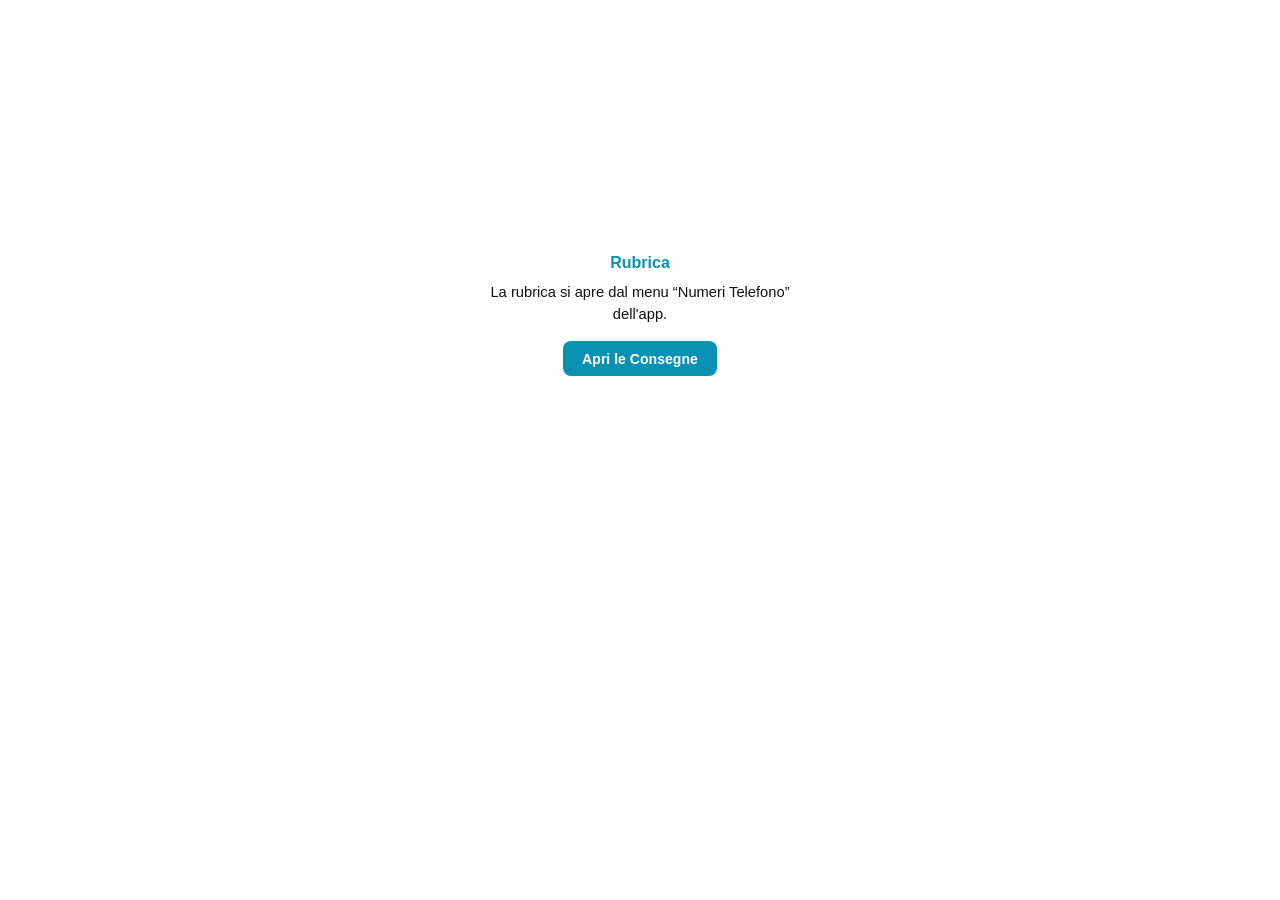
<file: rubrica/index.html>
<!DOCTYPE html>
<html lang="it" data-theme="light">
<head>
  <meta charset="UTF-8">
  <!---->
  <meta http-equiv="Content-Security-Policy" content="default-src 'none'; script-src 'self'; style-src 'self'; img-src 'self'; connect-src https://*.supabase.co; base-uri 'none'; form-action 'none'">
  <meta name="viewport" content="width=device-width, initial-scale=1, maximum-scale=1, viewport-fit=cover">
  <meta name="robots" content="noindex">
  <title>Rubrica</title>
  <link rel="icon" href="../favicon-32.png">
  <link rel="stylesheet" href="app.css">
</head>
<body>

<!---->
<div id="avvisoFuori" class="avviso-fuori" role="status">
  <div class="avviso-box">
    <div class="avviso-titolo">Rubrica</div>
    <p class="avviso-testo">La rubrica si apre dal menu “Numeri Telefono” dell'app.</p>
    <a class="avviso-link" href="../" target="_top" rel="noopener" hidden>Apri le Consegne</a>
  </div>
</div>

<header id="testata" hidden>
  <div class="inner">
    <div class="header-top">
      <div class="header-title">
        <svg width="15" height="15" viewBox="0 0 24 24" fill="none" stroke="currentColor" stroke-width="2" stroke-linecap="round" stroke-linejoin="round" aria-hidden="true" class="ico-titolo"><path d="M22 16.92v3a2 2 0 0 1-2.18 2 19.79 19.79 0 0 1-8.63-3.07A19.5 19.5 0 0 1 4.69 12 19.79 19.79 0 0 1 1.61 3.3 2 2 0 0 1 3.6 1h3a2 2 0 0 1 2 1.72 12.84 12.84 0 0 0 .7 2.81 2 2 0 0 1-.45 2.11L7.91 8.6a16 16 0 0 0 6 6l.94-.94a2 2 0 0 1 2.11-.45 12.84 12.84 0 0 0 2.81.7A2 2 0 0 1 22 16.92z"/></svg>
        Rubrica Gemelli
      </div>
      <div class="header-count" id="countLabel" aria-live="polite"></div>
      <button class="btn-icon" id="btnSettings" title="Gestione categorie" aria-label="Gestione categorie">
        <svg width="14" height="14" viewBox="0 0 24 24" fill="none" stroke="currentColor" stroke-width="2" stroke-linecap="round" stroke-linejoin="round" aria-hidden="true"><circle cx="12" cy="12" r="3"/><path d="M19.4 15a1.65 1.65 0 0 0 .33 1.82l.06.06a2 2 0 0 1-2.83 2.83l-.06-.06a1.65 1.65 0 0 0-1.82-.33 1.65 1.65 0 0 0-1 1.51V21a2 2 0 0 1-4 0v-.09A1.65 1.65 0 0 0 9 19.4a1.65 1.65 0 0 0-1.82.33l-.06.06a2 2 0 0 1-2.83-2.83l.06-.06A1.65 1.65 0 0 0 4.68 15a1.65 1.65 0 0 0-1.51-1H3a2 2 0 0 1 0-4h.09A1.65 1.65 0 0 0 4.6 9a1.65 1.65 0 0 0-.33-1.82l-.06-.06a2 2 0 0 1 2.83-2.83l.06.06A1.65 1.65 0 0 0 9 4.68a1.65 1.65 0 0 0 1-1.51V3a2 2 0 0 1 4 0v.09a1.65 1.65 0 0 0 1 1.51 1.65 1.65 0 0 0 1.82-.33l.06-.06a2 2 0 0 1 2.83 2.83l-.06.06A1.65 1.65 0 0 0 19.4 9a1.65 1.65 0 0 0 1.51 1H21a2 2 0 0 1 0 4h-.09a1.65 1.65 0 0 0-1.51 1z"/></svg>
      </button>
      <button class="btn-icon" id="btnTheme" title="Cambia tema" aria-label="Cambia tema">◐</button>
      <button class="btn-icon" id="btnEsci" type="button" title="Esci dall'account" aria-label="Esci dall'account" hidden>
        <svg width="14" height="14" viewBox="0 0 24 24" fill="none" stroke="currentColor" stroke-width="2" stroke-linecap="round" stroke-linejoin="round" aria-hidden="true"><path d="M9 21H5a2 2 0 0 1-2-2V5a2 2 0 0 1 2-2h4"/><polyline points="16 17 21 12 16 7"/><line x1="21" y1="12" x2="9" y2="12"/></svg>
      </button>
    </div>
    <div class="search-wrap" id="searchWrap">
      <input type="search" id="searchBar" maxlength="80" placeholder="Cerca nome o numero..." autocomplete="off" autocorrect="off" autocapitalize="off" aria-label="Cerca">
      <button type="button" class="btn-search-clear" id="btnSearchClear" aria-label="Pulisci ricerca">×</button>
    </div>
    <div id="searchSuggestions" hidden></div>
    <div class="btn-row">
      <button id="btnAll" class="active" type="button">Mostra Tutti</button>
      <button id="btnAlpha" type="button">A – Z</button>
      <button id="btnNew" type="button">Nuovo Contatto</button>
    </div>
    <div id="chips"></div>
  </div>
</header>

<main id="corpo" hidden>
  <div class="inner" id="contactList">
    <div class="state-msg">
      <div class="spinner"></div>
      <div>Caricamento rubrica...</div>
    </div>
  </div>
</main>

<div id="installToast" role="status" aria-live="polite"></div>

<!---->
<div id="numMenuOverlay" hidden role="dialog" aria-modal="true" aria-label="Azioni numero">
  <div class="num-menu-box">
    <div class="num-menu-title" id="numMenuTitle"></div>
    <div class="num-menu-sub" id="numMenuSub"></div>
    <button type="button" class="num-menu-action" data-action="call">
      <svg width="18" height="18" viewBox="0 0 24 24" fill="none" stroke="currentColor" stroke-width="2" stroke-linecap="round" stroke-linejoin="round" aria-hidden="true"><path d="M22 16.92v3a2 2 0 0 1-2.18 2 19.79 19.79 0 0 1-8.63-3.07A19.5 19.5 0 0 1 4.69 12 19.79 19.79 0 0 1 1.61 3.3 2 2 0 0 1 3.6 1h3a2 2 0 0 1 2 1.72 12.84 12.84 0 0 0 .7 2.81 2 2 0 0 1-.45 2.11L7.91 8.6a16 16 0 0 0 6 6l.94-.94a2 2 0 0 1 2.11-.45 12.84 12.84 0 0 0 2.81.7A2 2 0 0 1 22 16.92z"/></svg>
      Chiama
    </button>
    <button type="button" class="num-menu-action" data-action="copy">
      <svg width="18" height="18" viewBox="0 0 24 24" fill="none" stroke="currentColor" stroke-width="2" stroke-linecap="round" stroke-linejoin="round" aria-hidden="true"><rect x="9" y="9" width="13" height="13" rx="2" ry="2"/><path d="M5 15H4a2 2 0 0 1-2-2V4a2 2 0 0 1 2-2h9a2 2 0 0 1 2 2v1"/></svg>
      Copia numero
    </button>
    <button type="button" class="num-menu-action" data-action="copy-full">
      <svg width="18" height="18" viewBox="0 0 24 24" fill="none" stroke="currentColor" stroke-width="2" stroke-linecap="round" stroke-linejoin="round" aria-hidden="true"><path d="M14 2H6a2 2 0 0 0-2 2v16a2 2 0 0 0 2 2h12a2 2 0 0 0 2-2V8z"/><polyline points="14 2 14 8 20 8"/><line x1="16" y1="13" x2="8" y2="13"/><line x1="16" y1="17" x2="8" y2="17"/></svg>
      Copia con nome
    </button>
    <button type="button" class="num-menu-action" data-action="share">
      <svg width="18" height="18" viewBox="0 0 24 24" fill="none" stroke="currentColor" stroke-width="2" stroke-linecap="round" stroke-linejoin="round" aria-hidden="true"><circle cx="18" cy="5" r="3"/><circle cx="6" cy="12" r="3"/><circle cx="18" cy="19" r="3"/><line x1="8.59" y1="13.51" x2="15.42" y2="17.49"/><line x1="15.41" y1="6.51" x2="8.59" y2="10.49"/></svg>
      Condividi
    </button>
    <button type="button" class="num-menu-action danger" data-action="close">
      Annulla
    </button>
  </div>
</div>

<!---->
<div id="alphaModalOverlay" hidden role="dialog" aria-modal="true" aria-label="Filtra per iniziale">
  <div id="alphaModalBox">
    <div class="modal-title">Filtra per iniziale</div>
    <div class="alpha-grid" id="alphaGrid"></div>
    <button type="button" id="btnAlphaClose" class="btn-cancel btn-blocco">Chiudi</button>
  </div>
</div>

<!---->
<div id="catModalOverlay" hidden role="dialog" aria-modal="true" aria-label="Gestione categorie">
  <div id="catModalBox">
    <div class="modal-handle" data-modal="cat" aria-hidden="true"></div>
    <div class="modal-title">Gestione Categorie</div>
    <div id="catList"></div>
    <div class="form-group con-spazio">
      <label for="fNewCat">Nuova categoria</label>
      <div class="cat-add-row">
        <input type="text" id="fNewCat" maxlength="80" placeholder="es. CHIRURGIA" autocomplete="off" spellcheck="false">
        <button type="button" id="btnAddCat" class="btn-add-cat">Aggiungi</button>
      </div>
    </div>
    <div class="cat-export-section">
      <div class="label">Esportazione</div>
      <div class="cat-export-row">
        <button type="button" id="btnExportCSV">
          <svg width="14" height="14" viewBox="0 0 24 24" fill="none" stroke="currentColor" stroke-width="2" stroke-linecap="round" stroke-linejoin="round" aria-hidden="true"><path d="M14 2H6a2 2 0 0 0-2 2v16a2 2 0 0 0 2 2h12a2 2 0 0 0 2-2V8z"/><polyline points="14 2 14 8 20 8"/></svg>
          Esporta tutto in CSV
        </button>
      </div>
    </div>
    <div class="modal-btns">
      <button type="button" class="btn-cancel" id="btnCatCancel">Chiudi</button>
      <button type="button" class="btn-primary" id="btnCatSave">Salva modifiche</button>
    </div>
  </div>
</div>

<!---->
<div id="modalOverlay" hidden role="dialog" aria-modal="true" aria-labelledby="modalTitle">
  <div id="modalBox">
    <div class="modal-handle" data-modal="contact" aria-hidden="true"></div>
    <div class="modal-title" id="modalTitle">Nuovo Contatto</div>
    <button type="button" id="btnSaveVcf" class="btn-save-vcf" hidden>
      <svg width="14" height="14" viewBox="0 0 24 24" fill="none" stroke="currentColor" stroke-width="2" stroke-linecap="round" stroke-linejoin="round" aria-hidden="true"><path d="M20 21v-2a4 4 0 0 0-4-4H8a4 4 0 0 0-4 4v2"/><circle cx="12" cy="7" r="4"/><line x1="19" y1="8" x2="19" y2="14"/><line x1="22" y1="11" x2="16" y2="11"/></svg>
      Salva nei contatti del telefono
    </button>
    <form id="contactForm" novalidate autocomplete="off">
      <input type="hidden" id="fId">
      <div class="form-group">
        <label for="fNome">Nome *</label>
        <input type="text" id="fNome" required maxlength="200" placeholder="es. Cardiologia guardia" autocomplete="off">
      </div>
      <div class="form-group">
        <label for="fCategoria">Categoria *</label>
        <select id="fCategoria" required></select>
      </div>
      <div class="form-group">
        <label>Numeri e note</label>
        <div id="numeriContainer"></div>
        <button type="button" id="btnAddNum" class="btn-add-num">+ Aggiungi numero</button>
      </div>
      <div class="modal-btns">
        <button type="button" class="btn-cancel" id="btnCancel">Annulla</button>
        <button type="button" class="btn-danger" id="btnDelete" hidden>Elimina</button>
        <button type="submit" class="btn-primary" id="btnSave">Salva</button>
      </div>
    </form>
  </div>
</div>

<script src="app.js" defer></script>
</body>
</html>
</file>
<file: rubrica/app.css>
/**/
*, *::before, *::after { box-sizing: border-box; margin: 0; padding: 0; }

/**/
[hidden] { display: none !important; }

/**/
html, body { overscroll-behavior: contain; }

:root {
  --bg:       #ffffff;
  --surface:  #f7f7f7;
  --text:     #111111;
  --muted:    #888888;
  --border:   #e5e5e5;
  --accent:   #0891b2;
  --num:      #0891b2;
  --num-bg:   #e0f7fa;
  --note:     #555555;
  --modal-bg: #ffffff;
}
[data-theme="dark"] {
  --bg:       #0c0c0c;
  --surface:  #161616;
  --text:     #ececec;
  --muted:    #666666;
  --border:   #222222;
  --accent:   #20b8cd;
  --num:      #20b8cd;
  --num-bg:   rgba(32,184,205,.12);
  --note:     #aaaaaa;
  --modal-bg: #111111;
}

body {
  font-family: -apple-system, BlinkMacSystemFont, 'Inter', 'Segoe UI', sans-serif;
  background: var(--bg);
  color: var(--text);
  min-height: 100vh;
  padding-bottom: calc(3rem + env(safe-area-inset-bottom));
  padding-left: env(safe-area-inset-left);
  padding-right: env(safe-area-inset-right);
  transition: background .2s, color .2s;
  font-size: 17px;
}

.inner {
  width: 90%;
  max-width: 760px;
  margin: 0 auto;
}

/**/
header {
  background: var(--bg);
  padding: calc(1rem + env(safe-area-inset-top)) 0 0;
  position: sticky;
  top: 0;
  z-index: 100;
  border-bottom: 1px solid var(--border);
  transition: background .2s;
}
.header-top {
  display: flex;
  align-items: center;
  gap: .5rem;
  margin-bottom: .9rem;
}
.header-title {
  color: var(--accent);
  font-size: .9rem;
  font-weight: 600;
  letter-spacing: .02em;
  flex: 1;
  display: flex;
  align-items: center;
  gap: .35rem;
}
.header-count {
  color: var(--muted);
  font-size: .75rem;
}

/**/
.btn-icon {
  background: none;
  border: 1px solid var(--border);
  border-radius: 8px;
  color: var(--muted);
  width: 2.5rem;
  height: 2.5rem;
  cursor: pointer;
  display: flex;
  align-items: center;
  justify-content: center;
  flex-shrink: 0;
  transition: border-color .15s, color .15s, background .15s;
}
.btn-icon:hover     { border-color: var(--accent); color: var(--accent); }
.btn-icon:active    { background: var(--surface); }

/**/
#installToast {
  position: fixed;
  top: 50%;
  left: 50%;
  transform: translate(-50%, -50%) scale(.92);
  background: var(--surface);
  border: 1px solid var(--border);
  color: var(--text);
  font-size: .84rem;
  padding: .7rem 1.15rem;
  border-radius: 9px;
  white-space: normal;
  max-width: 88vw;
  text-align: center;
  box-shadow: 0 8px 28px rgba(0,0,0,.35);
  opacity: 0;
  pointer-events: none;
  transition: opacity .18s, transform .18s;
  z-index: 500;
}
#installToast.show {
  opacity: 1;
  transform: translate(-50%, -50%) scale(1);
}
#installToast.toast-error   { border-color: #ef4444; background: rgba(239,68,68,.15); }
#installToast.toast-warning { border-color: #f59e0b; background: rgba(245,158,11,.13); }
#installToast.toast-success { border-color: #22c55e; background: rgba(34,197,94,.13);  }
#installToast.toast-confirm { pointer-events: auto; min-width: 220px; }

#searchBar {
  width: 100%;
  padding: .7rem 1.1rem;
  font-size: .95rem;
  border: 1px solid var(--border);
  border-radius: 999px;
  background: var(--surface);
  color: var(--text);
  outline: none;
  -webkit-appearance: none;
  transition: border-color .15s, background .2s;
  font-family: inherit;
}
#searchBar::placeholder { color: var(--muted); }
#searchBar:focus { border-color: var(--accent); }

.btn-row {
  display: flex;
  gap: .5rem;
  margin-top: .7rem;
}
.btn-row button {
  flex: 1;
  padding: .55rem;
  font-size: .8rem;
  font-weight: 500;
  border: 1px solid var(--border);
  border-radius: 7px;
  background: transparent;
  color: var(--muted);
  cursor: pointer;
  transition: all .12s;
  font-family: inherit;
  letter-spacing: .01em;
  min-height: 40px;
}
.btn-row button:hover { border-color: var(--accent); color: var(--accent); }
.btn-row button.active { background: var(--accent); color: #fff; border-color: var(--accent); }

#chips {
  display: flex;
  flex-wrap: wrap;
  gap: .35rem;
  padding: .65rem 0 .55rem;
}
.chip {
  padding: .28rem .7rem;
  border-radius: 999px;
  border: 1px solid var(--border);
  font-size: .72rem;
  font-weight: 500;
  color: var(--muted);
  background: transparent;
  cursor: pointer;
  white-space: nowrap;
  transition: all .12s;
  font-family: inherit;
  min-height: 32px;
}
.chip:hover { border-color: var(--accent); color: var(--accent); }
.chip.active { background: var(--accent); color: #fff; border-color: var(--accent); }

/**/
main { padding: .75rem 0; }

.contact-card {
  display: flex;
  align-items: center;
  gap: .65rem;
  padding: .7rem .8rem;
  background: var(--surface);
  border: 1px solid var(--border);
  border-radius: 9px;
  margin-bottom: .4rem;
  transition: background .12s, border-color .12s;
}
.contact-card:active { background: var(--bg); }

/**/
.contact-avatar {
  width: 36px;
  height: 36px;
  border-radius: 50%;
  display: flex;
  align-items: center;
  justify-content: center;
  font-size: .92rem;
  font-weight: 700;
  color: #fff;
  flex-shrink: 0;
  letter-spacing: 0;
  user-select: none;
  background: var(--accent);
}

.contact-info {
  flex: 1;
  min-width: 0;
  cursor: pointer;
}
.contact-name {
  font-weight: 500;
  font-size: .9rem;
  color: var(--text);
  margin-bottom: .3rem;
  line-height: 1.3;
}
.contact-name mark,
.num-pill mark,
.num-nota-inline mark {
  background: rgba(245,158,11,.45);
  color: inherit;
  padding: 0 1px;
  border-radius: 2px;
  font-weight: 700;
}
.contact-numbers { display: flex; flex-wrap: wrap; gap: .35rem .5rem; align-items: center; }
.num-group { display: inline-flex; align-items: center; gap: .3rem; }
.num-pill {
  font-family: 'SF Mono', 'Fira Code', 'Consolas', monospace;
  font-size: .78rem;
  font-weight: 600;
  color: var(--accent);
  background: var(--num-bg);
  text-decoration: none;
  letter-spacing: .03em;
  padding: .25rem .65rem;
  border-radius: 999px;
  transition: opacity .1s;
  white-space: nowrap;
  min-height: 28px;
  display: inline-flex;
  align-items: center;
}
.num-pill:active { opacity: .6; }
.num-nota-inline {
  font-size: .72rem;
  color: var(--note);
  white-space: nowrap;
}

/**/
.num-row {
  display: flex;
  gap: .4rem;
  align-items: center;
  margin-bottom: .4rem;
}
.num-row-inputs {
  display: flex;
  gap: .4rem;
  flex: 1;
}
.num-row-inputs .f-num {
  width: 7rem;
  flex-shrink: 0;
  padding: .6rem .7rem;
  border: 1px solid var(--border);
  border-radius: 6px;
  font-size: .88rem;
  color: var(--text);
  background: var(--surface);
  font-family: 'SF Mono','Fira Code','Consolas',monospace;
  font-weight: 600;
  outline: none;
  transition: border-color .15s;
}
.num-row-inputs .f-num:focus { border-color: var(--accent); }
.num-row-inputs .f-num.invalid { border-color: #ef4444; }
.num-row-inputs .f-nota {
  flex: 1;
  padding: .6rem .7rem;
  border: 1px solid var(--border);
  border-radius: 6px;
  font-size: .88rem;
  color: var(--text);
  background: var(--surface);
  font-family: inherit;
  outline: none;
  transition: border-color .15s;
}
.num-row-inputs .f-nota:focus { border-color: var(--accent); }
.btn-rm-num {
  background: none;
  border: 1px solid var(--border);
  border-radius: 6px;
  color: var(--muted);
  font-size: 1rem;
  width: 2.4rem;
  height: 2.4rem;
  cursor: pointer;
  display: flex;
  align-items: center;
  justify-content: center;
  flex-shrink: 0;
  transition: border-color .12s, color .12s;
}
.btn-rm-num:hover { border-color: #ef4444; color: #ef4444; }
.btn-add-num {
  margin-top: .2rem;
  background: none;
  border: 1px dashed var(--border);
  border-radius: 6px;
  color: var(--muted);
  font-size: .82rem;
  padding: .55rem .85rem;
  cursor: pointer;
  width: 100%;
  text-align: left;
  font-family: inherit;
  transition: border-color .12s, color .12s;
  min-height: 40px;
}
.btn-add-num:hover { border-color: var(--accent); color: var(--accent); }
.contact-cat { display: none; }

.btn-edit {
  background: none;
  border: none;
  padding: .55rem;
  cursor: pointer;
  color: var(--muted);
  flex-shrink: 0;
  display: flex;
  align-items: center;
  opacity: .55;
  transition: opacity .12s;
  border-radius: 6px;
  min-width: 40px;
  min-height: 40px;
  justify-content: center;
}
.btn-edit:hover { opacity: 1; color: var(--accent); }

.state-msg {
  text-align: center;
  padding: 4rem 1rem;
  color: var(--muted);
  font-size: .88rem;
}
.state-msg .ico { margin-bottom: .5rem; }
.state-msg .sub { font-size: .8rem; margin-top: .35rem; opacity: .6; }
.load-status {
  margin-top: .55rem;
  font-size: .78rem;
  opacity: .6;
  min-height: 1.2em;
}
.spinner {
  width: 22px; height: 22px;
  border: 1.5px solid var(--border);
  border-top-color: var(--accent);
  border-radius: 50%;
  animation: spin .75s linear infinite;
  margin: 0 auto .75rem;
}
@keyframes spin { to { transform: rotate(360deg); } }

/**/
#modalOverlay {
  position: fixed;
  inset: 0;
  background: rgba(0,0,0,.55);
  z-index: 200;
  display: flex;
  align-items: flex-end;
  justify-content: center;
}
#modalOverlay[hidden] { display: none; }
#modalBox {
  background: var(--modal-bg);
  border-top: 1px solid var(--border);
  border-radius: 12px 12px 0 0;
  width: 100%;
  max-width: 760px;
  max-height: 90vh;
  overflow-y: auto;
  padding: 1.25rem 1.25rem 1rem;
  padding-bottom: calc(1rem + env(safe-area-inset-bottom));
  transition: background .2s;
}
.modal-title {
  font-size: .95rem;
  font-weight: 600;
  margin-bottom: 1rem;
  color: var(--text);
}
.form-group { margin-bottom: .8rem; }
.form-group label {
  display: block;
  font-size: .72rem;
  font-weight: 500;
  color: var(--muted);
  margin-bottom: .25rem;
  text-transform: uppercase;
  letter-spacing: .05em;
}
.form-group input,
.form-group select {
  width: 100%;
  padding: .65rem .8rem;
  border: 1px solid var(--border);
  border-radius: 6px;
  font-size: .9rem;
  color: var(--text);
  outline: none;
  background: var(--surface);
  font-family: inherit;
  transition: border-color .15s;
  min-height: 40px;
}
.form-group input:focus,
.form-group select:focus { border-color: var(--accent); }
.modal-btns { display: flex; gap: .5rem; margin-top: 1.1rem; }
.btn-primary {
  flex: 1;
  padding: .75rem;
  background: var(--accent);
  color: #fff;
  border: none;
  border-radius: 6px;
  font-size: .88rem;
  font-weight: 600;
  cursor: pointer;
  font-family: inherit;
  min-height: 44px;
}
.btn-primary:active { opacity: .85; }
.btn-danger {
  padding: .75rem .95rem;
  background: transparent;
  color: #ef4444;
  border: 1px solid #ef4444;
  border-radius: 6px;
  font-size: .88rem;
  font-weight: 500;
  cursor: pointer;
  font-family: inherit;
  min-height: 44px;
}
.btn-danger:active { opacity: .75; }
.btn-cancel {
  padding: .75rem .95rem;
  background: transparent;
  color: var(--muted);
  border: 1px solid var(--border);
  border-radius: 6px;
  font-size: .88rem;
  font-weight: 500;
  cursor: pointer;
  font-family: inherit;
  min-height: 44px;
}

/**/
#catModalOverlay {
  position: fixed;
  inset: 0;
  background: rgba(0,0,0,.55);
  z-index: 200;
  display: flex;
  align-items: flex-end;
  justify-content: center;
}
#catModalOverlay[hidden] { display: none; }
#catModalBox {
  background: var(--modal-bg);
  border-top: 1px solid var(--border);
  border-radius: 12px 12px 0 0;
  width: 100%;
  max-width: 760px;
  max-height: 88vh;
  overflow-y: auto;
  padding: 1.25rem 1.25rem 1rem;
  padding-bottom: calc(1rem + env(safe-area-inset-bottom));
  transition: background .2s;
}

/**/
.cat-item {
  display: flex;
  align-items: center;
  gap: .5rem;
  padding: .35rem 0;
  border-bottom: 1px solid var(--border);
  background: var(--modal-bg);
  transition: transform .12s, opacity .12s;
}
.cat-item:last-child { border-bottom: none; }
.cat-item.dragging {
  opacity: .6;
  transform: scale(1.02);
  box-shadow: 0 4px 14px rgba(0,0,0,.4);
  z-index: 10;
  position: relative;
}
.cat-drag-handle {
  width: 2rem;
  height: 2.4rem;
  display: flex;
  align-items: center;
  justify-content: center;
  color: var(--muted);
  cursor: grab;
  flex-shrink: 0;
  touch-action: none;
  user-select: none;
}
.cat-drag-handle:active { cursor: grabbing; color: var(--accent); }
.cat-name-input {
  flex: 1;
  padding: .55rem .65rem;
  border: 1px solid var(--border);
  border-radius: 6px;
  font-size: .86rem;
  font-weight: 500;
  color: var(--text);
  background: var(--surface);
  font-family: inherit;
  outline: none;
  transition: border-color .15s;
  min-height: 40px;
}
.cat-name-input:focus { border-color: var(--accent); }
.cat-count {
  font-size: .72rem;
  color: var(--muted);
  min-width: 3.4rem;
  text-align: right;
  white-space: nowrap;
}
.cat-del-btn {
  background: none;
  border: 1px solid transparent;
  border-radius: 6px;
  width: 2.4rem;
  height: 2.4rem;
  cursor: pointer;
  display: flex;
  align-items: center;
  justify-content: center;
  flex-shrink: 0;
  padding: 0;
  transition: all .12s;
}
.cat-del-btn.can-del { color: #ef4444; border-color: rgba(239,68,68,.3); }
.cat-del-btn.can-del:hover { background: rgba(239,68,68,.12); border-color: #ef4444; }
.cat-del-btn.no-del  { color: #ef4444; opacity: .25; cursor: default; }

/**/
.cat-add-row {
  display: flex;
  gap: .4rem;
  margin-top: .3rem;
}
.cat-add-row input {
  flex: 1;
  padding: .65rem .85rem;
  border: 1px solid var(--border);
  border-radius: 6px;
  font-size: .9rem;
  color: var(--text);
  background: var(--surface);
  font-family: inherit;
  outline: none;
  transition: border-color .15s;
  min-height: 40px;
}
.cat-add-row input:focus { border-color: var(--accent); }
.cat-add-row .btn-add-cat {
  padding: .65rem 1.1rem;
  background: var(--accent);
  color: #fff;
  border: none;
  border-radius: 6px;
  font-size: .84rem;
  font-weight: 600;
  cursor: pointer;
  font-family: inherit;
  white-space: nowrap;
  min-height: 40px;
}
.cat-add-row .btn-add-cat:active { opacity: .85; }

/**/
#alphaModalOverlay {
  position: fixed;
  inset: 0;
  background: rgba(0,0,0,.55);
  z-index: 200;
  display: flex;
  align-items: center;
  justify-content: center;
}
#alphaModalOverlay[hidden] { display: none; }
#alphaModalBox {
  background: var(--modal-bg);
  border: 1px solid var(--border);
  border-radius: 12px;
  width: min(96vw, 480px);
  padding: 1.3rem 1.1rem 1.5rem;
  transition: background .2s;
}
.alpha-grid {
  display: grid;
  grid-template-columns: repeat(6, 1fr);
  gap: .42rem;
  margin-top: .85rem;
}
.alpha-btn {
  min-height: 48px;
  padding: .5rem .1rem;
  border: 1px solid var(--border);
  border-radius: 8px;
  background: transparent;
  color: var(--muted);
  font-size: .9rem;
  font-weight: 600;
  cursor: pointer;
  font-family: inherit;
  transition: all .12s;
  display: flex;
  align-items: center;
  justify-content: center;
}
.alpha-btn:hover { border-color: var(--accent); color: var(--accent); }
.alpha-btn.active { background: var(--accent); color: #fff; border-color: var(--accent); }
.alpha-btn.num-btn {
  grid-column: span 2;
  font-size: .78rem;
  letter-spacing: -.01em;
}

/**/
.btn-spinner {
  display: inline-block;
  width: 14px;
  height: 14px;
  border: 2px solid currentColor;
  border-top-color: transparent;
  border-radius: 50%;
  animation: spin .65s linear infinite;
  opacity: .85;
  vertical-align: middle;
}

/**/
.search-wrap { position: relative; }
.btn-search-clear {
  position: absolute;
  right: .55rem;
  top: 50%;
  transform: translateY(-50%);
  background: var(--border);
  border: none;
  width: 1.6rem;
  height: 1.6rem;
  border-radius: 50%;
  color: var(--text);
  cursor: pointer;
  display: none;
  align-items: center;
  justify-content: center;
  font-size: .75rem;
  opacity: .7;
  transition: opacity .12s, background .12s;
}
.btn-search-clear:hover { opacity: 1; background: var(--accent); color: #fff; }
.search-wrap.has-text .btn-search-clear { display: flex; }
.search-wrap.has-text #searchBar { padding-right: 2.6rem; }

/**/
#searchSuggestions {
  display: flex;
  flex-wrap: wrap;
  gap: .3rem;
  margin-top: .45rem;
}
#searchSuggestions[hidden] { display: none; }
.search-suggestion {
  background: var(--surface);
  border: 1px solid var(--border);
  border-radius: 999px;
  padding: .25rem .65rem .25rem .55rem;
  font-size: .72rem;
  color: var(--muted);
  cursor: pointer;
  display: inline-flex;
  align-items: center;
  gap: .25rem;
  font-family: inherit;
  transition: all .12s;
  min-height: 28px;
}
.search-suggestion:hover { border-color: var(--accent); color: var(--accent); }
.search-suggestion .sug-x {
  color: var(--muted);
  opacity: .55;
  font-size: .9rem;
  line-height: 1;
  padding: 0 0 0 .15rem;
}
.search-suggestion .sug-x:hover { opacity: 1; color: #ef4444; }

/**/
.modal-handle {
  width: 40px;
  height: 4px;
  background: var(--border);
  border-radius: 2px;
  margin: -.6rem auto .85rem;
  cursor: grab;
  flex-shrink: 0;
  touch-action: none;
}
.modal-handle:active { cursor: grabbing; background: var(--muted); }

/**/
.contact-fav-star {
  display: inline-flex;
  align-items: center;
  margin-right: .25rem;
  color: #f59e0b;
  flex-shrink: 0;
}
.contact-name {
  display: flex;
  align-items: center;
}
.contact-name-text { flex: 1; min-width: 0; word-break: break-word; }

/**/
.chip-special {
  background: var(--num-bg);
  border-color: var(--accent);
  color: var(--accent);
}
.chip-special.active {
  background: var(--accent);
  color: #fff;
}

/**/
.btn-save-vcf {
  display: flex;
  align-items: center;
  justify-content: center;
  gap: .45rem;
  width: 100%;
  padding: .65rem;
  background: var(--num-bg);
  color: var(--accent);
  border: 1px solid var(--accent);
  border-radius: 8px;
  font-size: .85rem;
  font-weight: 600;
  font-family: inherit;
  cursor: pointer;
  margin-bottom: 1rem;
  min-height: 42px;
  transition: opacity .12s;
}
.btn-save-vcf:active { opacity: .75; }
.btn-save-vcf[hidden] { display: none; }

/**/
.cat-export-section {
  margin-top: 1.2rem;
  padding-top: 1rem;
  border-top: 1px dashed var(--border);
}
.cat-export-section .label {
  font-size: .72rem;
  font-weight: 500;
  color: var(--muted);
  text-transform: uppercase;
  letter-spacing: .05em;
  margin-bottom: .5rem;
}
.cat-export-row {
  display: flex;
  gap: .5rem;
}
.cat-export-row button {
  flex: 1;
  padding: .65rem .75rem;
  background: transparent;
  color: var(--text);
  border: 1px solid var(--border);
  border-radius: 7px;
  font-size: .82rem;
  font-weight: 500;
  cursor: pointer;
  font-family: inherit;
  display: flex;
  align-items: center;
  justify-content: center;
  gap: .4rem;
  min-height: 40px;
  transition: all .12s;
}
.cat-export-row button:hover { border-color: var(--accent); color: var(--accent); }

/**/
.btn-icon[data-theme-mode="dark"]::before  { content: "🌙"; font-size: .85rem; }
.btn-icon[data-theme-mode="light"]::before { content: "☀"; font-size: .9rem; }
.btn-icon[data-theme-mode="auto"]::before  { content: "◐"; font-size: .85rem; }
#btnTheme { font-size: 0; }

/**/
#numMenuOverlay {
  position: fixed;
  inset: 0;
  background: rgba(0,0,0,.55);
  z-index: 300;
  display: flex;
  align-items: center;
  justify-content: center;
}
#numMenuOverlay[hidden] { display: none; }
.num-menu-box {
  background: var(--modal-bg);
  border: 1px solid var(--border);
  border-radius: 14px;
  width: min(84vw, 320px);
  padding: 1rem 0 .55rem;
  box-shadow: 0 12px 36px rgba(0,0,0,.55);
}
.num-menu-title {
  text-align: center;
  font-family: 'SF Mono','Fira Code','Consolas',monospace;
  font-size: 1.05rem;
  font-weight: 600;
  color: var(--accent);
  letter-spacing: .04em;
  margin-bottom: .4rem;
  padding: 0 1rem;
}
.num-menu-sub {
  text-align: center;
  font-size: .7rem;
  color: var(--muted);
  margin-bottom: .85rem;
  padding: 0 1rem;
  line-height: 1.4;
}
.num-menu-action {
  width: 100%;
  background: none;
  border: none;
  border-top: 1px solid var(--border);
  padding: .9rem 1.1rem;
  color: var(--text);
  font-size: .9rem;
  font-family: inherit;
  cursor: pointer;
  display: flex;
  align-items: center;
  gap: .8rem;
  text-align: left;
  transition: background .12s;
  min-height: 48px;
}
.num-menu-action:hover { background: var(--surface); }
.num-menu-action.danger { color: #ef4444; }
.num-menu-action svg { flex-shrink: 0; opacity: .8; }

/**/
.avviso-fuori {
  min-height: 70vh;
  display: flex;
  align-items: center;
  justify-content: center;
  padding: 1.5rem;
  opacity: 0;
  animation: avviso-compare .2s ease-out .8s forwards;
}
@keyframes avviso-compare { to { opacity: 1; } }
.avviso-box { max-width: 22rem; text-align: center; }
.avviso-titolo { color: var(--accent); font-weight: 600; font-size: 1rem; margin-bottom: .6rem; }
.avviso-testo { font-size: .92rem; line-height: 1.5; color: var(--text); margin-bottom: 1rem; }
.avviso-link {
  display: inline-block;
  padding: .6rem 1.2rem;
  border-radius: 8px;
  background: var(--accent);
  color: #fff;
  text-decoration: none;
  font-weight: 600;
  font-size: .88rem;
}

/**/
.ico-titolo { display: inline-block; vertical-align: middle; margin-right: .4rem; }
.btn-blocco { width: 100%; margin-top: .9rem; }
.form-group.con-spazio { margin-top: .9rem; }
.cat-loading { text-align: center; padding: 1.5rem 1rem; }
.cat-drag-handle.spento { opacity: .25; cursor: default; }
.cat-count.nuovo { color: var(--accent); font-style: italic; }

/**/
.tc-msg { line-height: 1.45; margin-bottom: .6rem; }
.tc-btns { display: flex; gap: .5rem; justify-content: center; }
.tc-no, .tc-yes {
  padding: .42rem 1rem;
  border-radius: 6px;
  font-family: inherit;
  font-size: .82rem;
  cursor: pointer;
  min-height: 36px;
}
.tc-no  { border: 1px solid rgba(128,128,128,.45); background: transparent; color: inherit; }
.tc-yes { border: none; background: var(--accent); color: #fff; font-weight: 600; }

/**/
.num-pill-solo { cursor: default; }

/**/
.btn-riprova {
  margin-top: .9rem;
  padding: .55rem 1.2rem;
  border: 1px solid var(--accent);
  border-radius: 7px;
  background: transparent;
  color: var(--accent);
  font-family: inherit;
  font-size: .84rem;
  font-weight: 600;
  cursor: pointer;
  min-height: 40px;
}
.btn-riprova:hover { background: var(--num-bg); }

/**/
.av-0 { background: hsl(0 55% 42%); }
.av-1 { background: hsl(15 55% 42%); }
.av-2 { background: hsl(30 55% 42%); }
.av-3 { background: hsl(45 55% 42%); }
.av-4 { background: hsl(60 55% 42%); }
.av-5 { background: hsl(75 55% 42%); }
.av-6 { background: hsl(90 55% 42%); }
.av-7 { background: hsl(105 55% 42%); }
.av-8 { background: hsl(120 55% 42%); }
.av-9 { background: hsl(135 55% 42%); }
.av-10 { background: hsl(150 55% 42%); }
.av-11 { background: hsl(165 55% 42%); }
.av-12 { background: hsl(180 55% 42%); }
.av-13 { background: hsl(195 55% 42%); }
.av-14 { background: hsl(210 55% 42%); }
.av-15 { background: hsl(225 55% 42%); }
.av-16 { background: hsl(240 55% 42%); }
.av-17 { background: hsl(255 55% 42%); }
.av-18 { background: hsl(270 55% 42%); }
.av-19 { background: hsl(285 55% 42%); }
.av-20 { background: hsl(300 55% 42%); }
.av-21 { background: hsl(315 55% 42%); }
.av-22 { background: hsl(330 55% 42%); }
.av-23 { background: hsl(345 55% 42%); }
</file>
